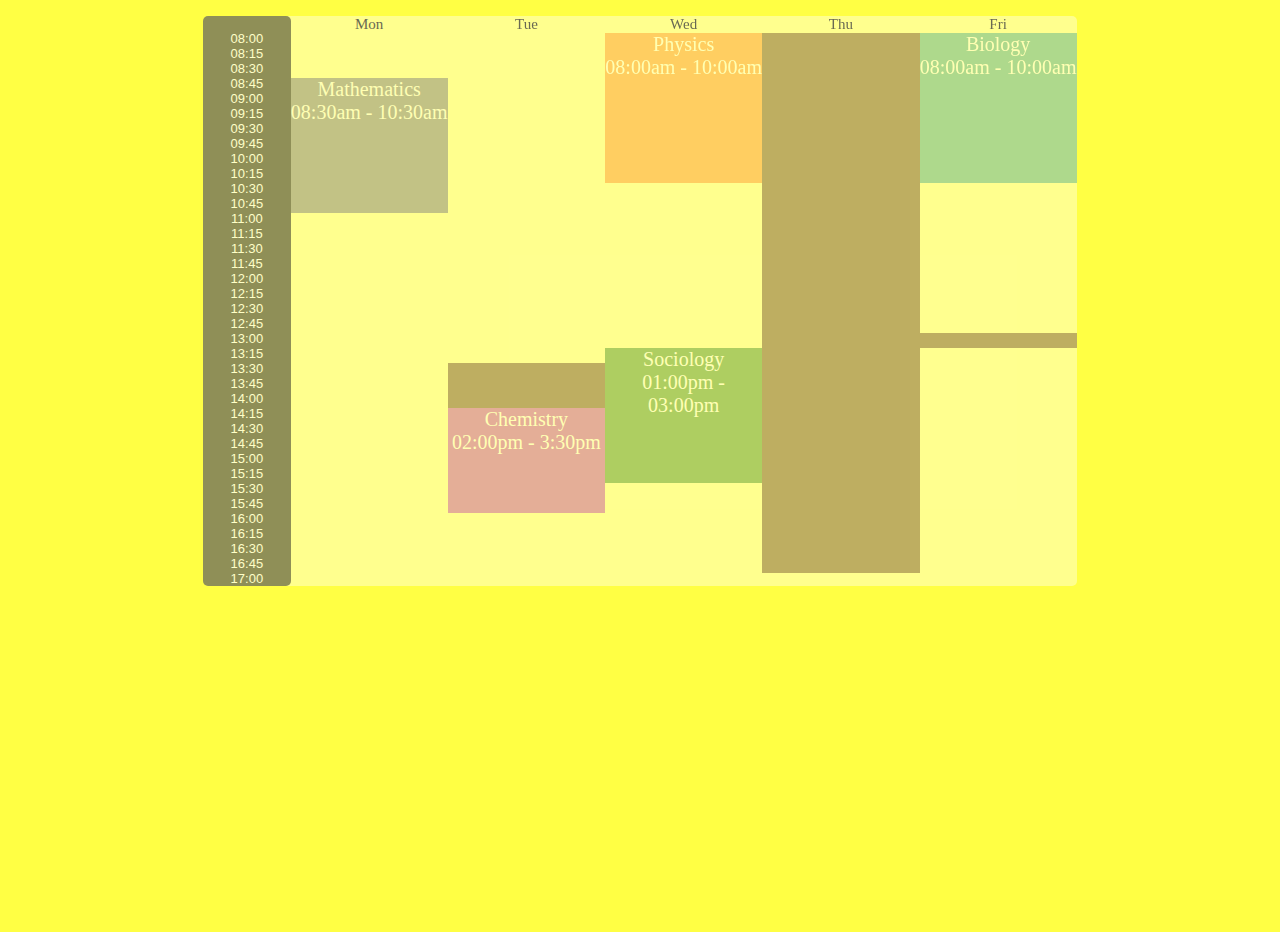
<file: solution/colorgrid.html>
<html>
	<head>
		<title>Color Grid Test</title>
        <meta charset="UTF-8">
        <meta name="viewport" content="width=device-width, initial-scale=1">
        <link rel="icon" type="image/ico" href="src/pictures/favicon.ico" sizes="32x32" />
        <script type="text/javascript" src="src/scripts/main.js"></script>
        <link href="css/style.css" rel="stylesheet">
	</head>

	<style>
		body {background-color: #FFFF44; padding: 16px; margin: 0; text-align: center; }
		div.columns { 
			width: 70%; 
			background: rgba(255,255,255,0.4);
			min-height: 550px;
		}
		div.clear { clear: both; }
		.centered { 
			display: flex;
			justify-content: center;
		}
		.container {
			width: 100%;
		}
		.day {
			opacity: 0.8;
			width: 18%;
			float: left;
			font-size: 15px;
			color: #444444;
			font-family: "Lucida Sans Unicode";
		}
		.times {
			opacity: 0.5;
			width: 10%;
			font-size: 13px;
			background: #222222;
			color: #ffffff;
			min-height: 550px;
			float: left;
			padding-top: 15px;
		}
		.color-box {
			opacity: 0.4;
			-webkit.transition: all 0.4s ease-in-out;
			-moz.transition: all 0.4s ease-in-out;
			-o.transition: all 0.4s ease-in-out;
			-ms.transition: all 0.4s ease-in-out;
			transition: all 0.4s ease-in-out;
		}
		.color-box:hover {
			opacity: 0.8;
			-webkit-transform: scale(1.1);
			-moz-transform: scale(1.1);
			-o-transform: scale(1.1);
			transform: scale(1.1);
		}

		.empty-box {
			opacity: 0.0;
		}

		.busy-box {
			opacity: 0.4;
			background: #330000;
		}
	</style>

	<body onLoad="gridLoad()">
		<div class="container">
			<div class="centered">
				<div class="columns">
					<div class="times">
						08:00<br>
						08:15<br>
						08:30<br>
						08:45<br>
						09:00<br>
						09:15<br>
						09:30<br>
						09:45<br>
						10:00<br>
						10:15<br>
						10:30<br>
						10:45<br>
						11:00<br>
						11:15<br>
						11:30<br>
						11:45<br>
						12:00<br>
						12:15<br>
						12:30<br>
						12:45<br>
						13:00<br>
						13:15<br>
						13:30<br>
						13:45<br>
						14:00<br>
						14:15<br>
						14:30<br>
						14:45<br>
						15:00<br>
						15:15<br>
						15:30<br>
						15:45<br>
						16:00<br>
						16:15<br>
						16:30<br>
						16:45<br>
						17:00
					</div>
					<div class="day" id="Monday">
						Mon
					</div>
					<div class="day" id="Tuesday">
						Tue
					</div>
					<div class="day" id="Wednesday">
						Wed
					</div>
					<div class="day" id="Thursday">
						Thu
					</div>
					<div class="day" id="Friday">
						Fri
					</div>
				</div>
				<div class="clear"></div>
			</div>
		</div>
	</body>
</html>
</file>
<file: solution/css/style.css>
html {
    height: 100%;
    width: 100%;
}

body {
    margin: 0;
    padding: 0;
    height: 100%;
    overflow: auto;
    font-size: 1.5em;
    font-family: "Helvetica Neue", Helvetica, Arial, sans-serif;
	background: #666600
}

header {
    padding: 5%;
    font-weight: 400;
    font-size: 1.5em;
    margin: 2% auto;
}

input, button {
    font-size: 1em;
}

#output {
	width: 70%;
}

.mainContainer {
    background: #FFD33E;
    margin: 5%;
    padding: 0;
    text-align: center;
    overflow: auto;
    border-radius: 5px;
}

.rows {
    text-align: center;
    width: 90%;
    margin: 5% auto;
    padding: 5%;
    text-align: left;
    overflow: auto;
    background: white;
    border-radius: 5px;
    -ms-filter: "progid:DXImageTransform.Microsoft.Alpha(Opacity=90)";       /* IE 8 */
    filter: alpha(opacity=90);  
    -moz-opacity: 0.9;          
    -khtml-opacity: 0.9;        
    opacity: 0.9;     
}

.choices {
    padding: 3%;
    margin: 0 auto;
    display: inline-block;
    text-align: left;
}

#userPrompt {
    display: none;
    padding: 2% 0;
    display: block;
    font-family: "Verdana";
    font-size: 0.7em;
    color: #53565b;
}


div.columns { 
	width: 90%; 
	background: rgba(255,255,255,0.4);
	min-height: 550px;
    border-radius: 5px;
}
div.clear { clear: both; }
.centered { 
	display: flex;
	justify-content: center;
}
.container {
	width: 100%;
}
.day {
	opacity: 0.8;
	width: 18%;
	float: left;
	font-size: 15px;
	color: #444444;
	font-family: "Lucida Sans Unicode";
}
.times {
    border-radius: 5px;
	opacity: 0.5;
	width: 10%;
	font-size: 13px;
	background: #222222;
	color: #ffffff;
	min-height: 550px;
	float: left;
	padding-top: 15px;
}
.color-box {
	opacity: 0.4;
	-webkit.transition: all 0.4s ease-in-out;
	-moz.transition: all 0.4s ease-in-out;
	-o.transition: all 0.4s ease-in-out;
	-ms.transition: all 0.4s ease-in-out;
	transition: all 0.4s ease-in-out;
}
.color-box:hover {
	opacity: 0.8;
	-webkit-transform: scale(1.1);
	-moz-transform: scale(1.1);
	-o-transform: scale(1.1);
	transform: scale(1.1);
}

.empty-box {
	opacity: 0.0;
}

.busy-box {
	opacity: 0.4;
	background: #330000;
}
.title-bar {
	opacity: 0.5;
	background: #000000;
	width: 100%;
	height: 64px;
	color: #ffff00;
	font-size: 32px;
	font-family: "street cred";
	padding-top: 24px;
	padding-left: 32px;
}
@font-face {
	font-family: Majolica;
	src: url('majolica.otf')
}
@font-face {
	font-family: Street-Cred;
	src: url('streetcred.ttf')
}
</file>
